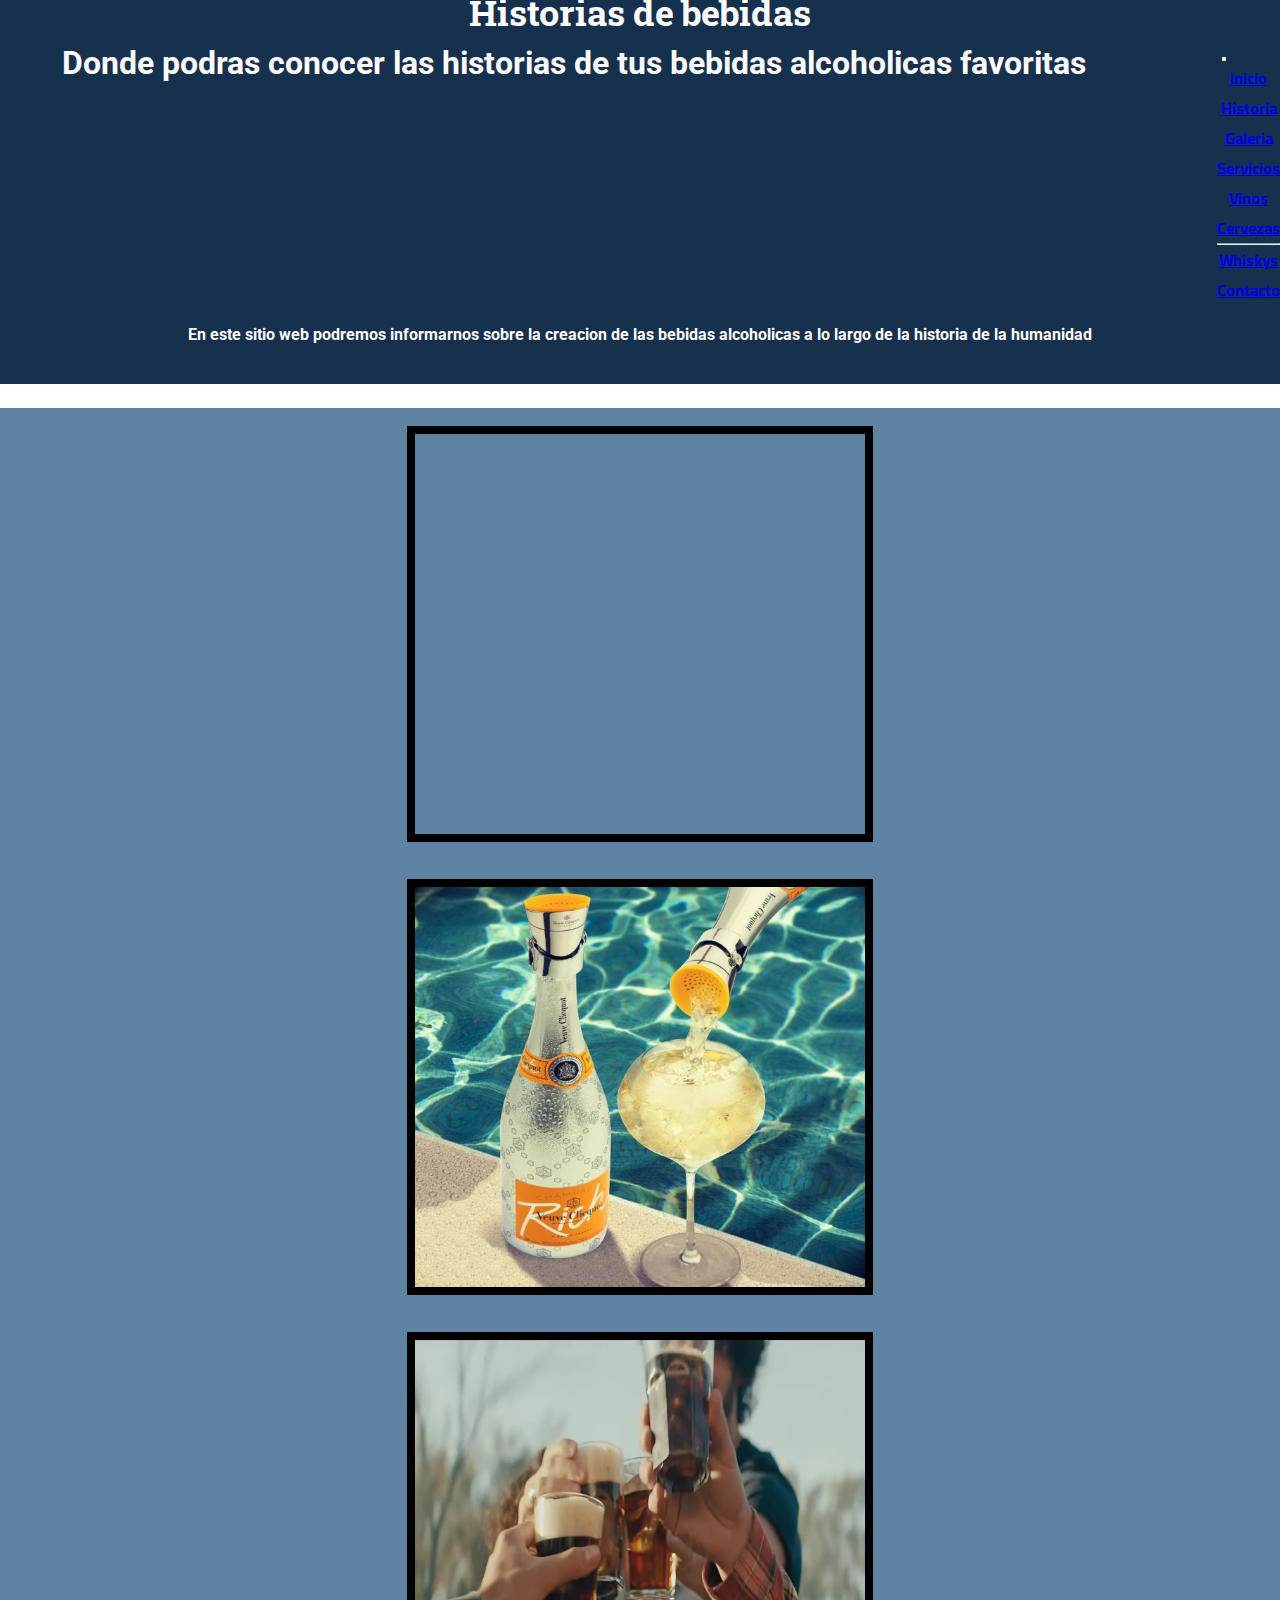
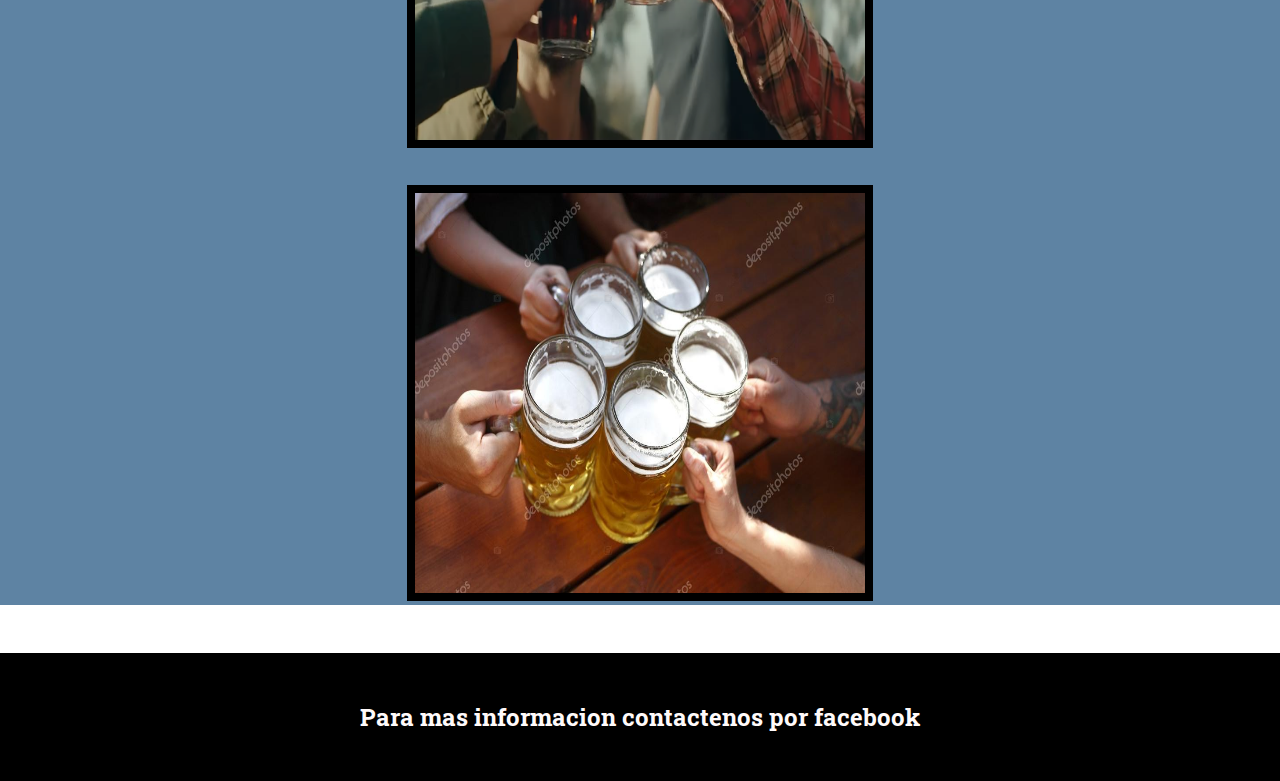
<file: index.html>
<!DOCTYPE html>
<html lang="en">
<head>
    <meta charset="UTF-8">
    <meta http-equiv="X-UA-Compatible" content="IE=edge">
    <meta name="viewport" content="width=device-width, initial-scale=1.0">
    <link href="https://cdn.jsdelivr.net/npm/bootstrap@5.1.3/dist/css/bootstrap.min.css" rel="stylesheet" integrity="sha384-1BmE4kWBq78iYhFldvKuhfTAU6auU8tT94WrHftjDbrCEXSU1oBoqyl2QvZ6jIW3" crossorigin="anonymous">
    <link rel="icon" href="./images/beericon.ico">
    <link rel="stylesheet" href="./style/style.css">
    <title>Home</title>

    
</head>
<body>
    <div class="envoltura">
        <header>Historias de bebidas</header>



        <nav class="navbar navbar-expand-lg navbar-dark fondoNav">
            <div class="container-fluid">
              <a class="navbar-brand" href="#">
                
                </a>
              <button class="navbar-toggler" type="button" data-bs-toggle="collapse" data-bs-target="#navbarNav" aria-controls="navbarNav" aria-expanded="false" aria-label="Toggle navigation">
                <span class="navbar-toggler-icon"></span>
              </button>
              <div class="collapse navbar-collapse nav" id="navbarNav">
                <ul class="navbar-nav">
                  <li class="nav-item">
                    <a class="nav-link active" aria-current="page" href="./index.html">Inicio</a>
                  </li>
                  <li class="nav-item">
                    <a class="nav-link" href="./sections/historia.html">Historia</a>
                  </li>
                  <li class="nav-item">
                    <a class="nav-link" href="./sections/galeria.html">Galeria</a>
                  </li>
                  <li class="nav-item dropdown">
                    <a class="nav-link dropdown-toggle" href="#" id="navbarDropdown" role="button" data-bs-toggle="dropdown" aria-expanded="false">
                      Servicios
                    </a>
                    <ul class="dropdown-menu" aria-labelledby="navbarDropdown">
                      <li><a class="dropdown-item" href="#">Vinos</a></li>
                      <li><a class="dropdown-item" href="#">Cervezas</a></li>
                      <li><hr class="dropdown-divider"></li>
                      <li><a class="dropdown-item" href="#">Whiskys</a></li>
                    </ul>
                  </li>
                  <li class="nav-item">
                    <a class="nav-link active"></a>
                  </li>
                  <li class="nav-item">
                    <a class="nav-link" href="./sections/contacto.html">Contacto</a>
                  </li>
                </ul>
                
              </div>
            </div>
        </nav>

        
        
        <article class="contenido">
            <H1>Donde podras conocer las historias de tus bebidas alcoholicas favoritas</H1>
            
 
        </article>
        <div class="ad">
            <p>En este sitio web podremos informarnos sobre la creacion de las bebidas alcoholicas a lo largo de la historia de la humanidad</p>
        </div>

        
    
    </div>
    


    
    
    
    
   
    
    <div class="galeria">
        
        <div class="videoyt">
            <iframe src="https://www.youtube.com/embed/-u8LfTQWvvk" title="YouTube video player" frameborder="0" allow="accelerometer; autoplay; clipboard-write; encrypted-media; gyroscope; picture-in-picture" allowfullscreen></iframe>
    
        </div>
        
        <div class="champange">
            <img src="./images/champange.jpg" alt="">
    
        </div>


        <div class="fernet">
            <img src="./images/fernet-grupal.png" alt="">
        </div>
    
        <div class="cervezasgroup">
            <img src="./images/cervezasGroup.jpg" alt="">
    
        </div>
    </div>
        


    
    

    <footer>
        <h2>Para mas informacion contactenos por facebook</h2>
    </footer>

    <script src="https://cdn.jsdelivr.net/npm/bootstrap@5.1.3/dist/js/bootstrap.bundle.min.js" integrity="sha384-ka7Sk0Gln4gmtz2MlQnikT1wXgYsOg+OMhuP+IlRH9sENBO0LRn5q+8nbTov4+1p" crossorigin="anonymous"></script>
</body>
</html>
</file>
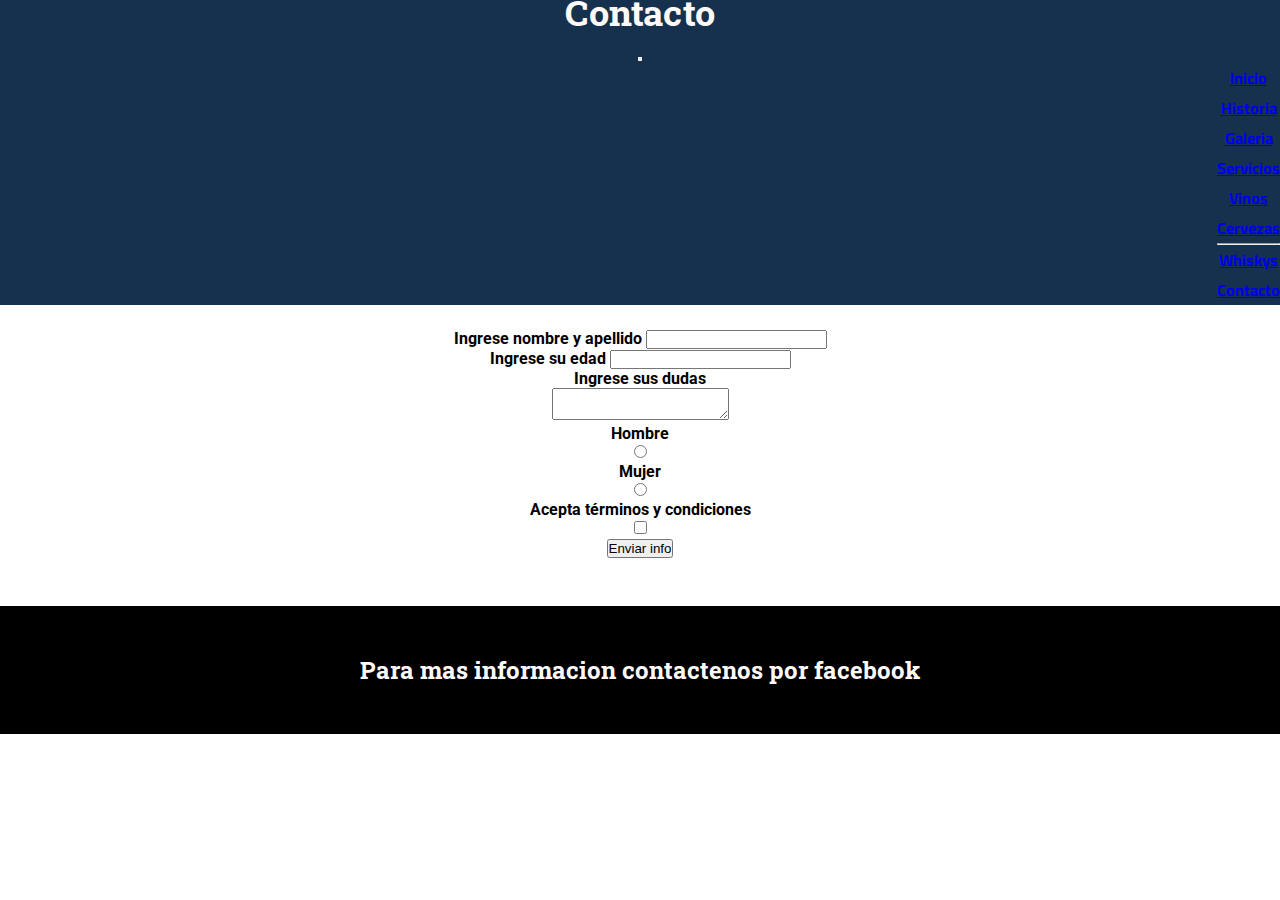
<file: sections/contacto.html>
<!DOCTYPE html>
<html lang="en">
<head>
    <meta charset="UTF-8">
    <meta http-equiv="X-UA-Compatible" content="IE=edge">
    <meta name="viewport" content="width=device-width, initial-scale=1.0">
    <link href="https://cdn.jsdelivr.net/npm/bootstrap@5.1.3/dist/css/bootstrap.min.css" rel="stylesheet" integrity="sha384-1BmE4kWBq78iYhFldvKuhfTAU6auU8tT94WrHftjDbrCEXSU1oBoqyl2QvZ6jIW3" crossorigin="anonymous">
    <link rel="icon" href="../images/beericon.ico">
    <link rel="stylesheet" href="../style/style.css">
    <title>Contacto</title>
    <style>
        
    </style>
</head>
<body>
    <div class="envolturacontacto">
        <header>Contacto</header>
        <nav class="navbar navbar-expand-lg navbar-dark fondoNav">
            <div class="container-fluid">
              <a class="navbar-brand" href="#">
                
                </a>
              <button class="navbar-toggler" type="button" data-bs-toggle="collapse" data-bs-target="#navbarNav" aria-controls="navbarNav" aria-expanded="false" aria-label="Toggle navigation">
                <span class="navbar-toggler-icon"></span>
              </button>
              <div class="collapse navbar-collapse nav" id="navbarNav">
                <ul class="navbar-nav">
                  <li class="nav-item">
                    <a class="nav-link active" aria-current="page" href="../index.html">Inicio</a>
                  </li>
                  <li class="nav-item">
                    <a class="nav-link" href="./historia.html">Historia</a>
                  </li>
                  <li class="nav-item">
                    <a class="nav-link" href="./galeria.html">Galeria</a>
                  </li>
                  <li class="nav-item dropdown">
                    <a class="nav-link dropdown-toggle" href="#" id="navbarDropdown" role="button" data-bs-toggle="dropdown" aria-expanded="false">
                      Servicios
                    </a>
                    <ul class="dropdown-menu" aria-labelledby="navbarDropdown">
                      <li><a class="dropdown-item" href="#">Vinos</a></li>
                      <li><a class="dropdown-item" href="#">Cervezas</a></li>
                      <li><hr class="dropdown-divider"></li>
                      <li><a class="dropdown-item" href="#">Whiskys</a></li>
                    </ul>
                  </li>
                  <li class="nav-item">
                    <a class="nav-link active"></a>
                  </li>
                  <li class="nav-item">
                    <a class="nav-link" href="./contacto.html">Contacto</a>
                  </li>
                </ul>
                
              </div>
            </div>
        </nav>

    </div>

    



    <section>
        <article>
            <form>
                <label for="nombre_apellido">Ingrese nombre y apellido</label>
                <input type="text" name="nombre_apellido">
                <br>
                
                
                <label for="edad">Ingrese su edad</label>
                <input type="number" name="edad">
                <br>
                <label for="observaciones">Ingrese sus dudas</label>
                <br>
                <textarea type="text" name="observaciones" ></textarea>

                <div>Hombre</div>
                <input type="radio" name="sexo" value="Hombre">
                <div>Mujer</div>
                <input type="radio" name="sexo" value="Mujer">

                <div>Acepta términos y condiciones</div>
                <input type="checkbox" name="acepta" value="1">
                <br>
                <input type="submit" value="Enviar info">



            </form>
        </article>
    </section>

    <footer>
        <h2>Para mas informacion contactenos por facebook</h2>
    </footer>

    <script src="https://cdn.jsdelivr.net/npm/bootstrap@5.1.3/dist/js/bootstrap.bundle.min.js" integrity="sha384-ka7Sk0Gln4gmtz2MlQnikT1wXgYsOg+OMhuP+IlRH9sENBO0LRn5q+8nbTov4+1p" crossorigin="anonymous"></script>
</body>
</html>
</file>
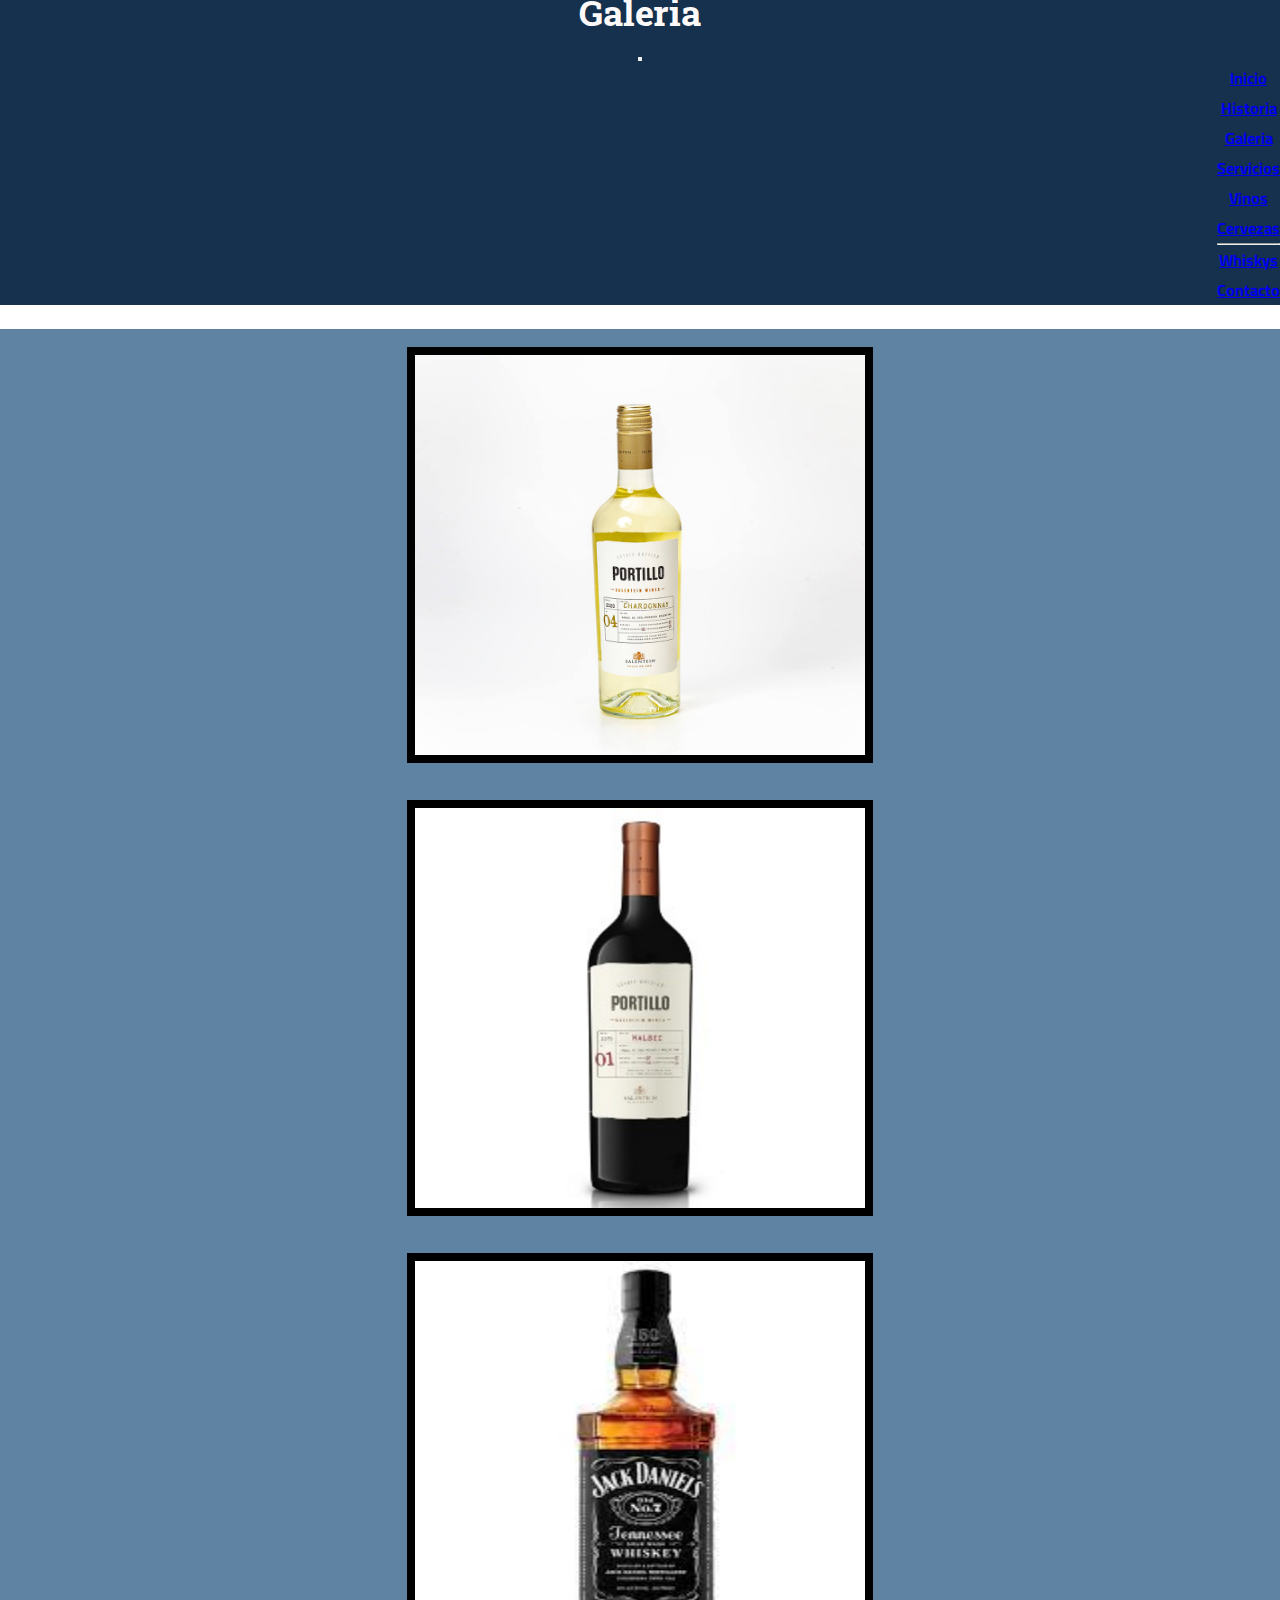
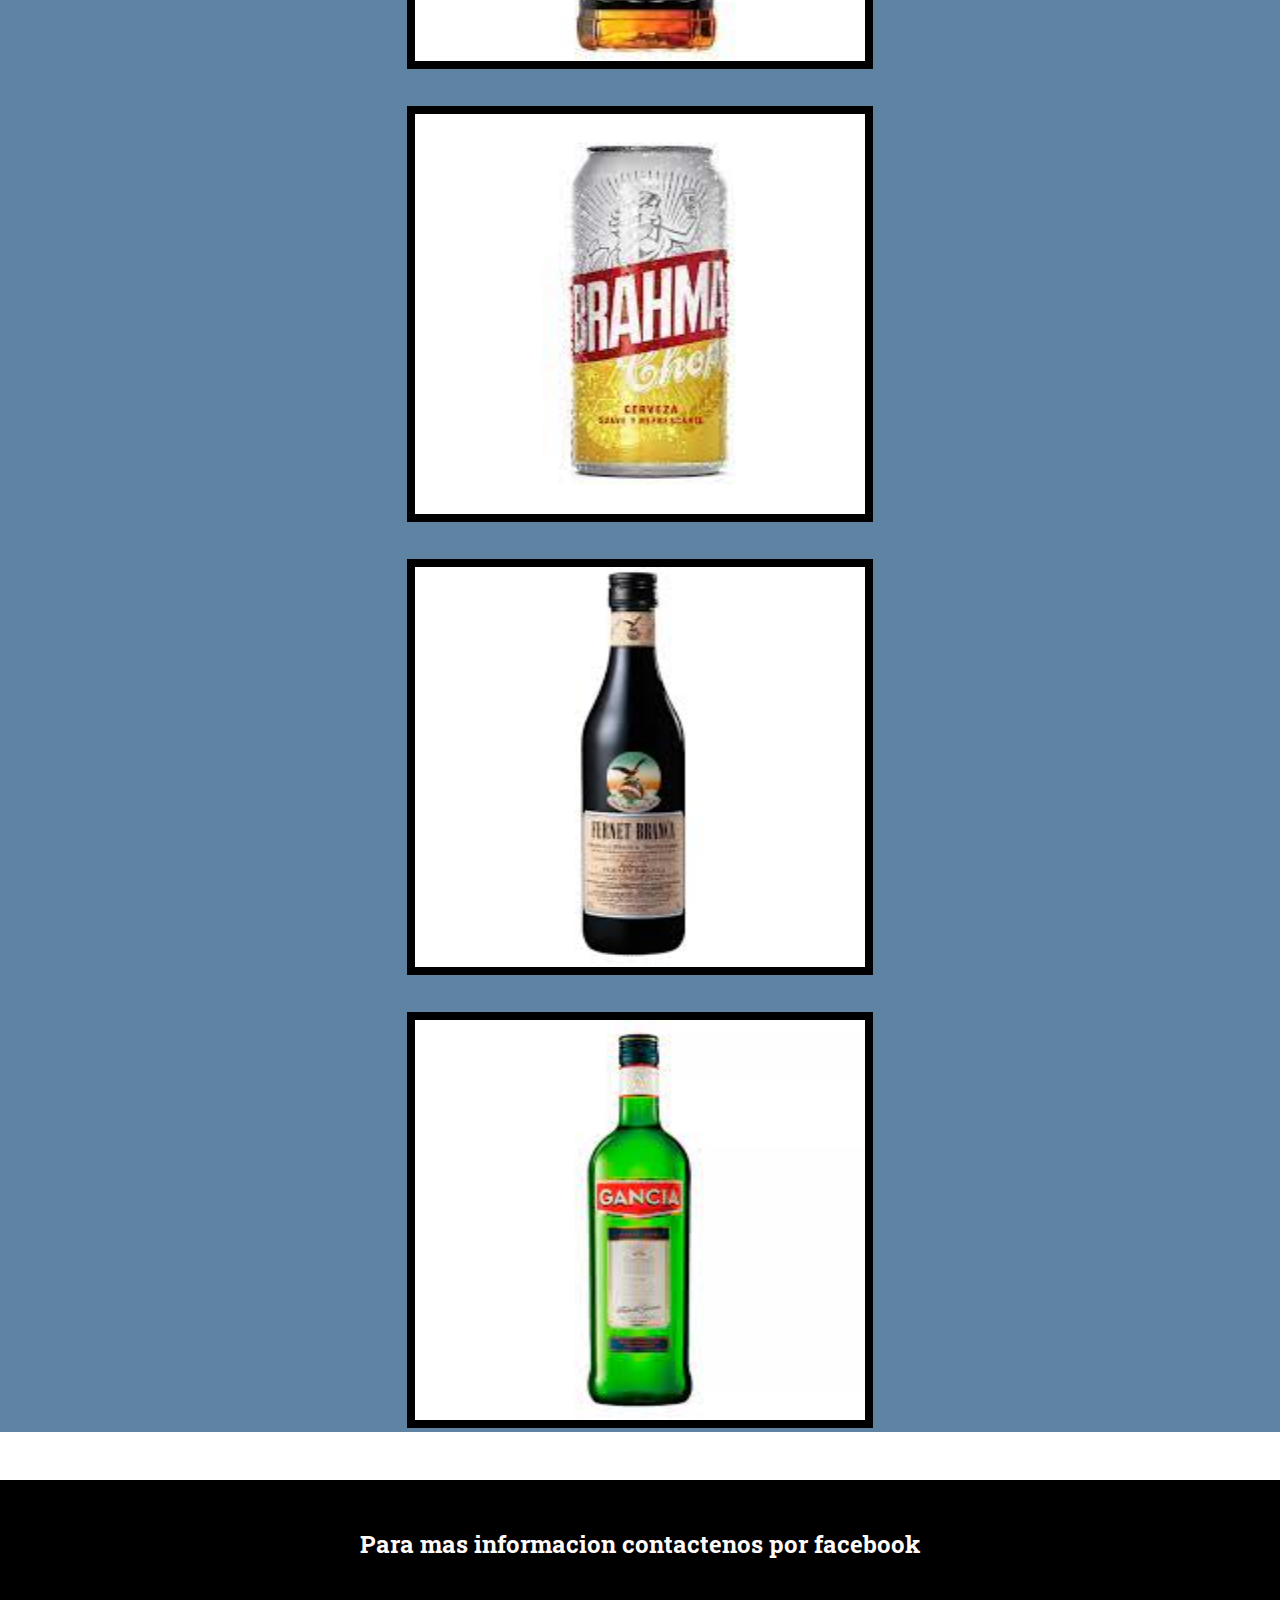
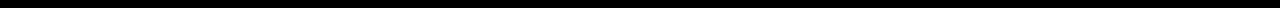
<file: sections/galeria.html>
<!DOCTYPE html>
<html lang="en">
<head>
    <meta charset="UTF-8">
    <meta http-equiv="X-UA-Compatible" content="IE=edge">
    <meta name="viewport" content="width=device-width, initial-scale=1.0">
    <link href="https://cdn.jsdelivr.net/npm/bootstrap@5.1.3/dist/css/bootstrap.min.css" rel="stylesheet" integrity="sha384-1BmE4kWBq78iYhFldvKuhfTAU6auU8tT94WrHftjDbrCEXSU1oBoqyl2QvZ6jIW3" crossorigin="anonymous">
    <link rel="icon" href="../images/beericon.ico">
    <link rel="stylesheet" href="../style/style.css">
    <title>Galeria</title>
    <style>
         
    </style>
</head>
<body>
    <div class="envolturagaleria">
        <header>Galeria</header>
        <nav class="navbar navbar-expand-lg navbar-dark fondoNav">
            <div class="container-fluid">
              <a class="navbar-brand" href="#">
                
                </a>
              <button class="navbar-toggler" type="button" data-bs-toggle="collapse" data-bs-target="#navbarNav" aria-controls="navbarNav" aria-expanded="false" aria-label="Toggle navigation">
                <span class="navbar-toggler-icon"></span>
              </button>
              <div class="collapse navbar-collapse nav" id="navbarNav">
                <ul class="navbar-nav">
                  <li class="nav-item">
                    <a class="nav-link active" aria-current="page" href="../index.html">Inicio</a>
                  </li>
                  <li class="nav-item">
                    <a class="nav-link" href="./historia.html">Historia</a>
                  </li>
                  <li class="nav-item">
                    <a class="nav-link" href="./galeria.html">Galeria</a>
                  </li>
                  <li class="nav-item dropdown">
                    <a class="nav-link dropdown-toggle" href="#" id="navbarDropdown" role="button" data-bs-toggle="dropdown" aria-expanded="false">
                      Servicios
                    </a>
                    <ul class="dropdown-menu" aria-labelledby="navbarDropdown">
                      <li><a class="dropdown-item" href="#">Vinos</a></li>
                      <li><a class="dropdown-item" href="#">Cervezas</a></li>
                      <li><hr class="dropdown-divider"></li>
                      <li><a class="dropdown-item" href="#">Whiskys</a></li>
                    </ul>
                  </li>
                  <li class="nav-item">
                    <a class="nav-link disabled"></a>
                  </li>
                  <li class="nav-item">
                    <a class="nav-link" href="./contacto.html">Contacto</a>
                  </li>
                </ul>
                
              </div>
            </div>
        </nav>

    </div>

    <div class="galeriafotos">
        <div class="portillo">
            <img src="../images/portillo.jpeg" alt="Vino Portillo">
        </div>
        <div class="portillotinto">
            <img src="../images/portillotinto.jpg" alt="Vino Portillo tinto">
        </div>
        <div class="dani">
            <img src="../images/whisky.jfif" alt="Whisky jackdaniels">
        </div>
        <div class="brahma">
            <img src="../images/brahma.jfif" alt="Ceveza Brahma">
        </div>
        <div class="fernete">
            <img src="../images/fernet.jfif" alt="Fernet">
        </div>
        <div class="gancia">
            <img src="../images/gancia.jfif" alt="Gancia">
        </div>
    </div>

    <footer>
        <h2>Para mas informacion contactenos por facebook</h2>
    </footer>
    
    <script src="https://cdn.jsdelivr.net/npm/bootstrap@5.1.3/dist/js/bootstrap.bundle.min.js" integrity="sha384-ka7Sk0Gln4gmtz2MlQnikT1wXgYsOg+OMhuP+IlRH9sENBO0LRn5q+8nbTov4+1p" crossorigin="anonymous"></script>
</body>
</html>
</file>
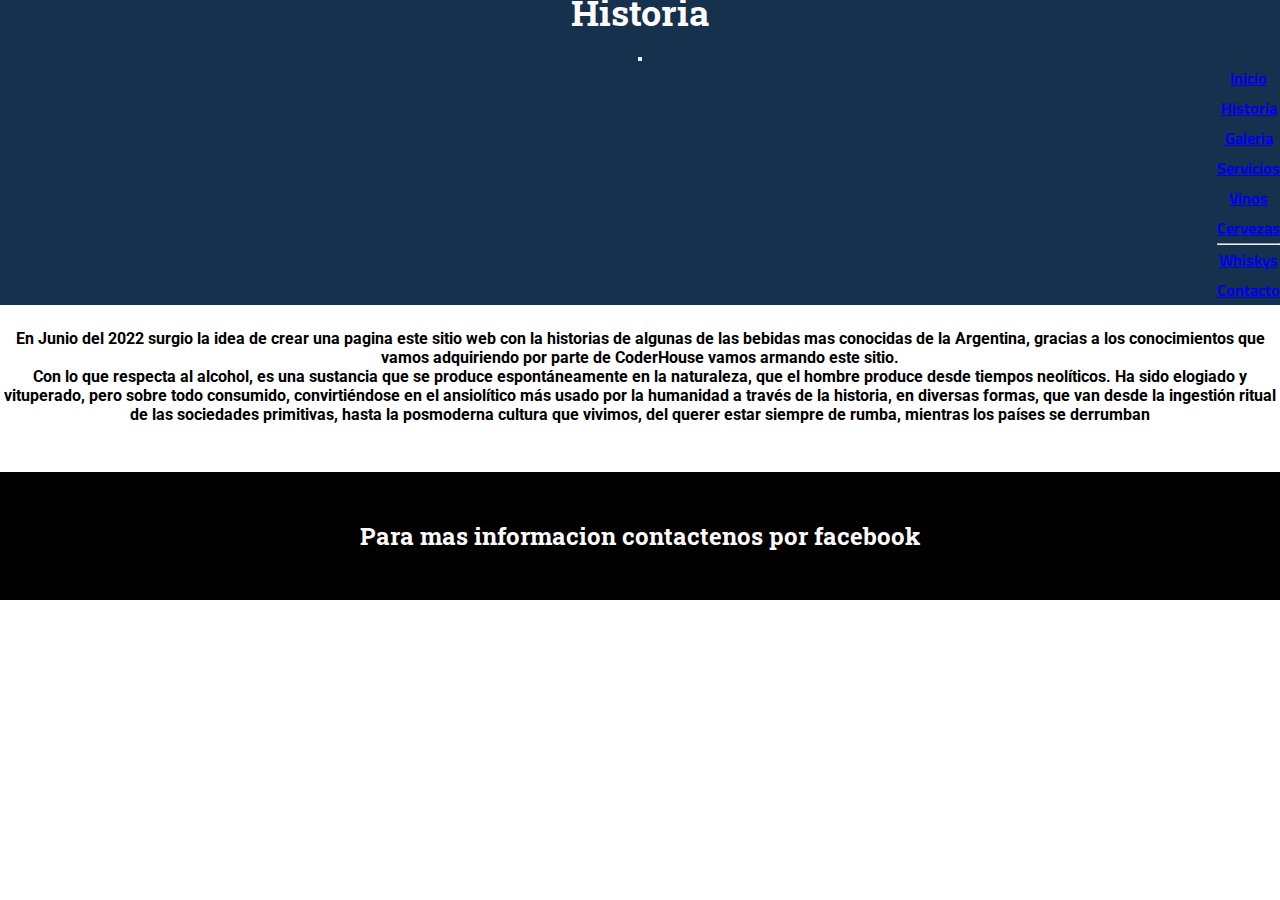
<file: sections/historia.html>
<!DOCTYPE html>
<html lang="en">
<head>
    <meta charset="UTF-8">
    <meta http-equiv="X-UA-Compatible" content="IE=edge">
    <meta name="viewport" content="width=device-width, initial-scale=1.0">
    <link href="https://cdn.jsdelivr.net/npm/bootstrap@5.1.3/dist/css/bootstrap.min.css" rel="stylesheet" integrity="sha384-1BmE4kWBq78iYhFldvKuhfTAU6auU8tT94WrHftjDbrCEXSU1oBoqyl2QvZ6jIW3" crossorigin="anonymous">
    <link rel="icon" href="../images/beericon.ico">
    <link rel="stylesheet" href="../style/style.css">
    <title>Historia</title>
    <style>
         
    </style>
</head>
<body>
    <div class="envolturahistoria">
        <header>Historia</header>
        <nav class="navbar navbar-expand-lg navbar-dark fondoNav">
            <div class="container-fluid">
              <a class="navbar-brand" href="#">
                
                </a>
              <button class="navbar-toggler" type="button" data-bs-toggle="collapse" data-bs-target="#navbarNav" aria-controls="navbarNav" aria-expanded="false" aria-label="Toggle navigation">
                <span class="navbar-toggler-icon"></span>
              </button>
              <div class="collapse navbar-collapse nav" id="navbarNav">
                <ul class="navbar-nav">
                  <li class="nav-item">
                    <a class="nav-link active" aria-current="page" href="../index.html">Inicio</a>
                  </li>
                  <li class="nav-item">
                    <a class="nav-link" href="./historia.html">Historia</a>
                  </li>
                  <li class="nav-item">
                    <a class="nav-link" href="./galeria.html">Galeria</a>
                  </li>
                  <li class="nav-item dropdown">
                    <a class="nav-link dropdown-toggle" href="#" id="navbarDropdown" role="button" data-bs-toggle="dropdown" aria-expanded="false">
                      Servicios
                    </a>
                    <ul class="dropdown-menu" aria-labelledby="navbarDropdown">
                      <li><a class="dropdown-item" href="#">Vinos</a></li>
                      <li><a class="dropdown-item" href="#">Cervezas</a></li>
                      <li><hr class="dropdown-divider"></li>
                      <li><a class="dropdown-item" href="#">Whiskys</a></li>
                    </ul>
                  </li>
                  <li class="nav-item">
                    <a class="nav-link disabled"></a>
                  </li>
                  <li class="nav-item">
                    <a class="nav-link" href="./contacto.html">Contacto</a>
                  </li>
                </ul>
                
              </div>
            </div>
        </nav>
    </div>
    
    
    
    
    <div class="parrafohistoria">
        <p>En Junio del 2022 surgio la idea de crear una pagina este sitio web con la historias de algunas de las bebidas mas conocidas
            de la Argentina, gracias a los conocimientos que vamos adquiriendo por parte de CoderHouse vamos armando este sitio.
            
        </p>
        <p>Con lo que respecta al alcohol, es una sustancia que se produce espontáneamente en la naturaleza, que el hombre produce desde tiempos neolíticos. Ha sido elogiado y vituperado, pero sobre todo consumido, convirtiéndose en el ansiolítico más usado por la humanidad a través de la historia, en diversas formas, que van desde la ingestión ritual de las sociedades primitivas, hasta la posmoderna cultura que vivimos, del querer estar siempre de rumba, mientras los países se derrumban</p>

    </div>

    <footer>
        <h2>Para mas informacion contactenos por facebook</h2>
    </footer>

    <script src="https://cdn.jsdelivr.net/npm/bootstrap@5.1.3/dist/js/bootstrap.bundle.min.js" integrity="sha384-ka7Sk0Gln4gmtz2MlQnikT1wXgYsOg+OMhuP+IlRH9sENBO0LRn5q+8nbTov4+1p" crossorigin="anonymous"></script>  
</body>
</html>
</file>
<file: style/style.css>
@import url("https://fonts.googleapis.com/css2?family=Cairo:wght@700&family=Roboto+Slab:wght@300;400&family=Roboto:ital@1&display=swap");
@import url("https://fonts.googleapis.com/css2?family=Roboto:ital@1&display=swap");
@import url("https://fonts.googleapis.com/css2?family=Roboto+Slab&family=Roboto:ital@1&display=swap");
@import url("https://fonts.googleapis.com/css2?family=Roboto+Slab:wght@300;400&family=Roboto:ital@1&display=swap");
* {
  padding: 0%;
  margin: 0%;
}

.nav {
  display: flex;
  justify-content: end;
}

nav ul li {
  font-family: "Cairo", sans-serif;
  list-style-type: none;
}

body {
  text-align: center;
  font-family: "Roboto", sans-serif;
  font-weight: bolder;
  flex-direction: column;
  display: flex;
}

header {
  font-size: large;
  display: grid;
  justify-content: center;
}
header,h2 {
  font-family: "Roboto Slab", serif;
  color: snow;
}

.ad {
  color: snow;
}

.contenido {
  color: snow;
}

footer {
  padding: 3em;
  background-color: black;
  margin-bottom: 0;
  margin-top: 1.5em;
}

header:hover {
  transform: scale(2);
}

.envoltura {
  background-color: rgb(233, 236, 240);
  margin-bottom: 1.5em;
  display: grid;
  grid-template-areas: "header" "nav" "contenido" "ad" "galeria" "footer";
  gap: 20px;
}

.envolturagaleria {
  background-color: slategray;
  margin-bottom: 1.5em;
  display: grid;
  grid-template-areas: "header" "nav";
  gap: 20px;
}

.envolturacontacto {
  background-color: slategray;
  margin-bottom: 1.5em;
  display: grid;
  grid-template-areas: "header" "nav";
  gap: 20px;
}

.envolturahistoria {
  background-color: slategray;
  margin-bottom: 1.5em;
  display: grid;
  grid-template-areas: "header" "nav";
  gap: 20px;
}

.envolturaservicios {
  background-color: slategray;
  margin-bottom: 1.5em;
  display: grid;
  grid-template-areas: "header" "nav";
  gap: 20px;
}

header {
  grid-area: header;
}

nav {
  grid-area: nav;
}

.contenido {
  grid-area: contenido;
}

.ad {
  grid-area: ad;
}

.galeria {
  grid-area: galeria;
}

footer {
  grid-area: footer;
}

.galeria {
  background-color: rgb(167, 201, 230);
  display: grid;
  grid-template-columns: 1fr;
  grid-template-rows: 1fr;
  gap: 15px;
  justify-items: center;
}

.galeriafotos {
  background-color: rgb(167, 201, 230);
  display: grid;
  grid-template-columns: 1fr;
  grid-template-rows: 1fr;
  gap: 15px;
  justify-items: center;
}

img {
  border: 8px solid black;
  width: 250px;
  height: 200px;
  margin-top: 15px;
}

iframe {
  border: 8px solid black;
  width: 250px;
  height: 200px;
  margin-top: 15px;
}

@media (min-width: 500px) {
  .envoltura {
    background-color: rgb(63, 99, 134);
    display: grid;
    grid-template-areas: "header" "nav" "contenido" "ad" "galeria" "footer";
  }
  .envolturacontacto {
    background-color: rgb(63, 99, 134);
    display: grid;
    grid-template-areas: "header" "nav";
  }
  .envolturagaleria {
    background-color: rgb(63, 99, 134);
    display: grid;
    grid-template-areas: "header" "nav";
    gap: 20px;
  }
  .envolturahistoria {
    background-color: rgb(63, 99, 134);
    display: grid;
    grid-template-areas: "header" "nav";
  }
  .envolturaservicios {
    background-color: rgb(63, 99, 134);
    display: grid;
    grid-template-areas: "header" "nav";
  }
  .galeria {
    background-color: rgb(81, 87, 148);
    display: grid;
    grid-template-columns: 1fr;
    grid-template-rows: 1fr;
    gap: 15px;
    justify-items: center;
  }
  .galeriafotos {
    background-color: rgb(81, 87, 148);
    display: grid;
    grid-template-columns: 1fr;
    grid-template-rows: 1fr;
    gap: 15px;
    justify-items: center;
  }
  img {
    border: 8px solid black;
    width: 350px;
    height: 300px;
    margin-top: 15px;
  }
  iframe {
    border: 8px solid black;
    width: 350px;
    height: 300px;
    margin-top: 15px;
  }
}
@media (min-width: 768px) {
  .envoltura {
    background-color: rgb(18, 37, 56);
    margin-bottom: 1.5em;
    grid-template-columns: 1fr 9fr 1fr;
    grid-template-areas: "header header    header" "contenido      contenido nav" "ad     ad        ad" "galeria galeria galeria" "footer   footer     footer";
  }
  .envolturacontacto {
    background-color: rgb(18, 37, 56);
    margin-bottom: 1.5em;
    grid-template-columns: 1fr 9fr 1fr;
    grid-template-areas: "header header header" "nav    nav nav";
    gap: 20px;
  }
  .envolturagaleria {
    background-color: rgb(18, 37, 56);
    margin-bottom: 1.5em;
    grid-template-areas: "header" "nav";
    gap: 20px;
  }
  .envolturahistoria {
    background-color: rgb(18, 37, 56);
    margin-bottom: 1.5em;
    grid-template-areas: "header" "nav";
    gap: 20px;
  }
  .envolturaservicios {
    background-color: rgb(18, 37, 56);
    margin-bottom: 1.5em;
    grid-template-areas: "header" "nav";
    gap: 20px;
  }
  .galeria {
    background-color: steelblue;
    display: grid;
    grid-template-columns: 1fr;
    grid-template-rows: 1fr;
    gap: 15px;
    justify-items: center;
  }
  .galeriafotos {
    background-color: steelblue;
    display: grid;
    grid-template-columns: 1fr;
    grid-template-rows: 1fr;
    gap: 15px;
    justify-items: center;
  }
  img {
    width: 400px;
    height: 350px;
  }
  iframe {
    width: 400px;
    height: 350px;
  }
  footer {
    margin-top: 3em;
  }
}
@media (min-width: 1024px) {
  .envoltura {
    background-color: rgb(21, 49, 77);
  }
  .envolturacontacto {
    background-color: rgb(21, 49, 77);
  }
  .envolturagaleria {
    background-color: rgb(21, 49, 77);
  }
  .envolturahistoria {
    background-color: rgb(21, 49, 77);
  }
  .envolturaservicios {
    background-color: rgb(21, 49, 77);
  }
  .galeria {
    background-color: rgba(86, 125, 158, 0.952);
  }
  .galeriafotos {
    background-color: rgba(86, 125, 158, 0.952);
  }
  img {
    width: 450px;
    height: 400px;
    margin-top: 18px;
  }
  iframe {
    width: 450px;
    height: 400px;
    margin-top: 18px;
  }
}/*# sourceMappingURL=style.css.map */
</file>
